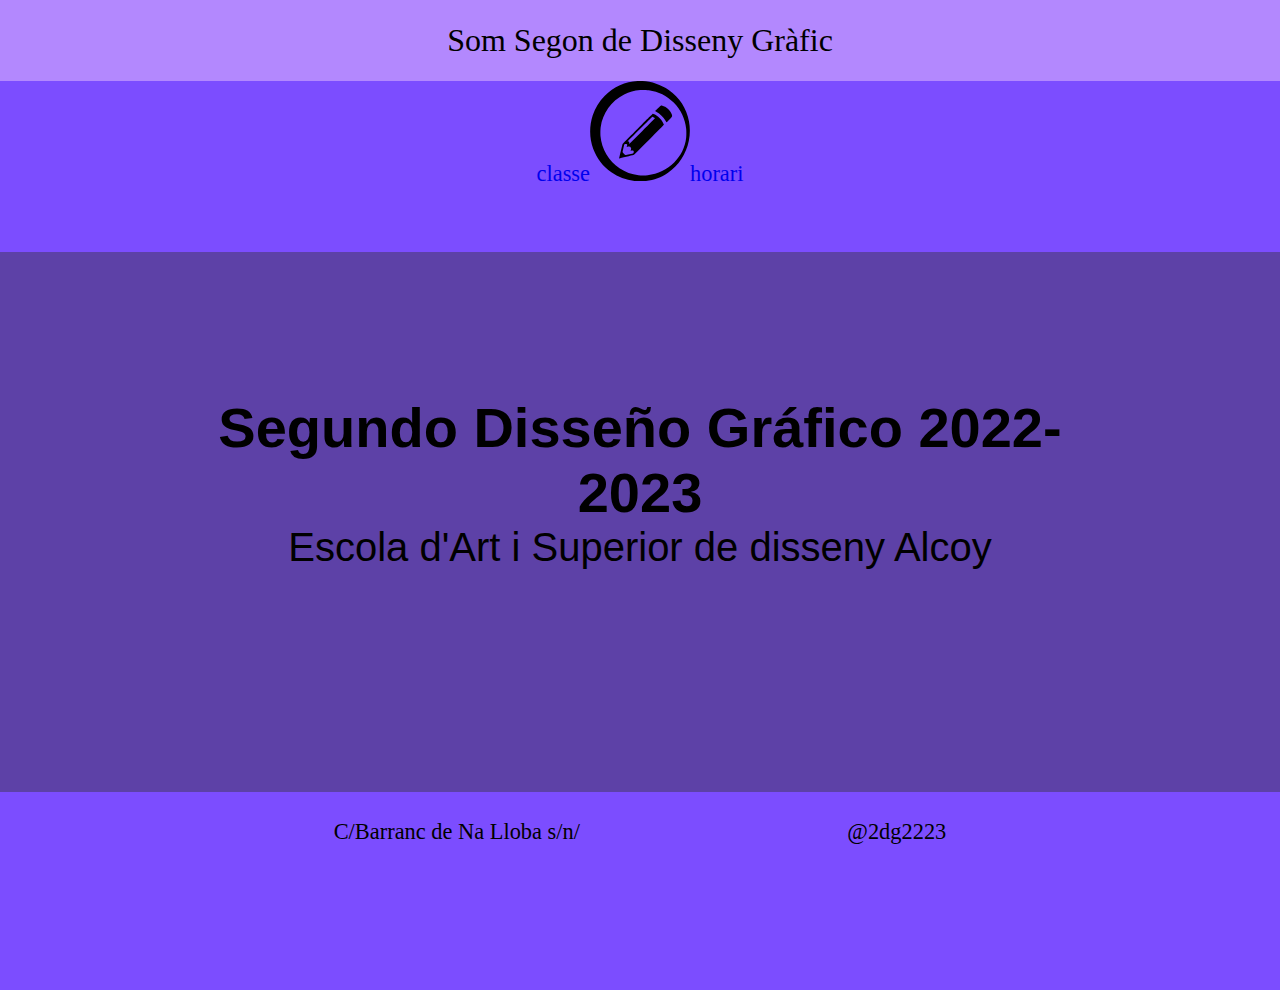
<file: index.html>
<!DOCTYPE html>
<html lang="en">
<head>
    <meta charset="UTF-8">
    <meta http-equiv="X-UA-Compatible" content="IE=edge">
    <meta name="viewport" content="width=device-width, initial-scale=1.0">
    <title>p4_segon_disseny_grafic_2223</title>
    <link rel="preconnect" href="https://fonts.googleapis.com">
    <link rel="stylesheet" href="css/style.css">
    <style>
        *{
            margin:0;
            padding:0;
        }
        :root{
            --lila:#B388FE;
            --purpura:#7C4DFF;
            --morado:#5D41A7;
}
body{
    font-size: 16px;
}
header,nav,main,footer{ 
    padding: 0 200px;

}
/*HEADER*/
header{
    font-size: 2em;
    display: flex;
    justify-content: center;
    align-items: center;
    text-align: center;
    background:var(--lila);
    height: 9vh;
}
h1,h2{
    font-family: 'open-Sans', sans-serif;
}
h1{
    text-align: center;
    font-weight: 900;
    font-size: 3.5em;
}
h2{
    text-align: center;
    padding-bottom: 2em;
    font-weight: 100;
    font-size: 2.5em;
}
/*NAV*/
nav{
    display: flex;
    justify-content: center;
    align-items: baseline;
    background-color: var(--purpura);
    height: 19vh;
   
}
nav a{
    font-size: 1.4em;
    
   }
   
   nav img{
    width: 100px;
    height: 100px;
}
/*MAIN*/
main{
    display: flex;
    flex-direction: column;
    align-items: center;
    justify-content: center;
    background-color: var(--morado);
    height: 60vh;

}
/*FOOTER*/
footer{
    font-size: 1.4em;
    display: flex;
    justify-content: space-around;
    align-items: flex-start;
    padding-top: 1.2em;
    background-color: var(--purpura);
    height: 19vh;
    
}


</style>
</head>
<body>
<header>
    <p>Som Segon de Disseny Gràfic</p>
</header>
<nav>

<a href="pages/clase.html">classe</a>
<a href="#">
    <img src="img/logo.svg" alt="logo classe">
</a>
<a href="pages/horario.html">horari</a>

</nav>  

<main>
    <h1> Segundo Disseño Gráfico 2022-2023</h1>
    <h2> Escola d'Art i Superior de disseny Alcoy</h2>
</main>
<footer>
<p>C/Barranc de Na Lloba s/n/</p>
<p>@2dg2223</p>
</footer>
</body>
</html>
</file>
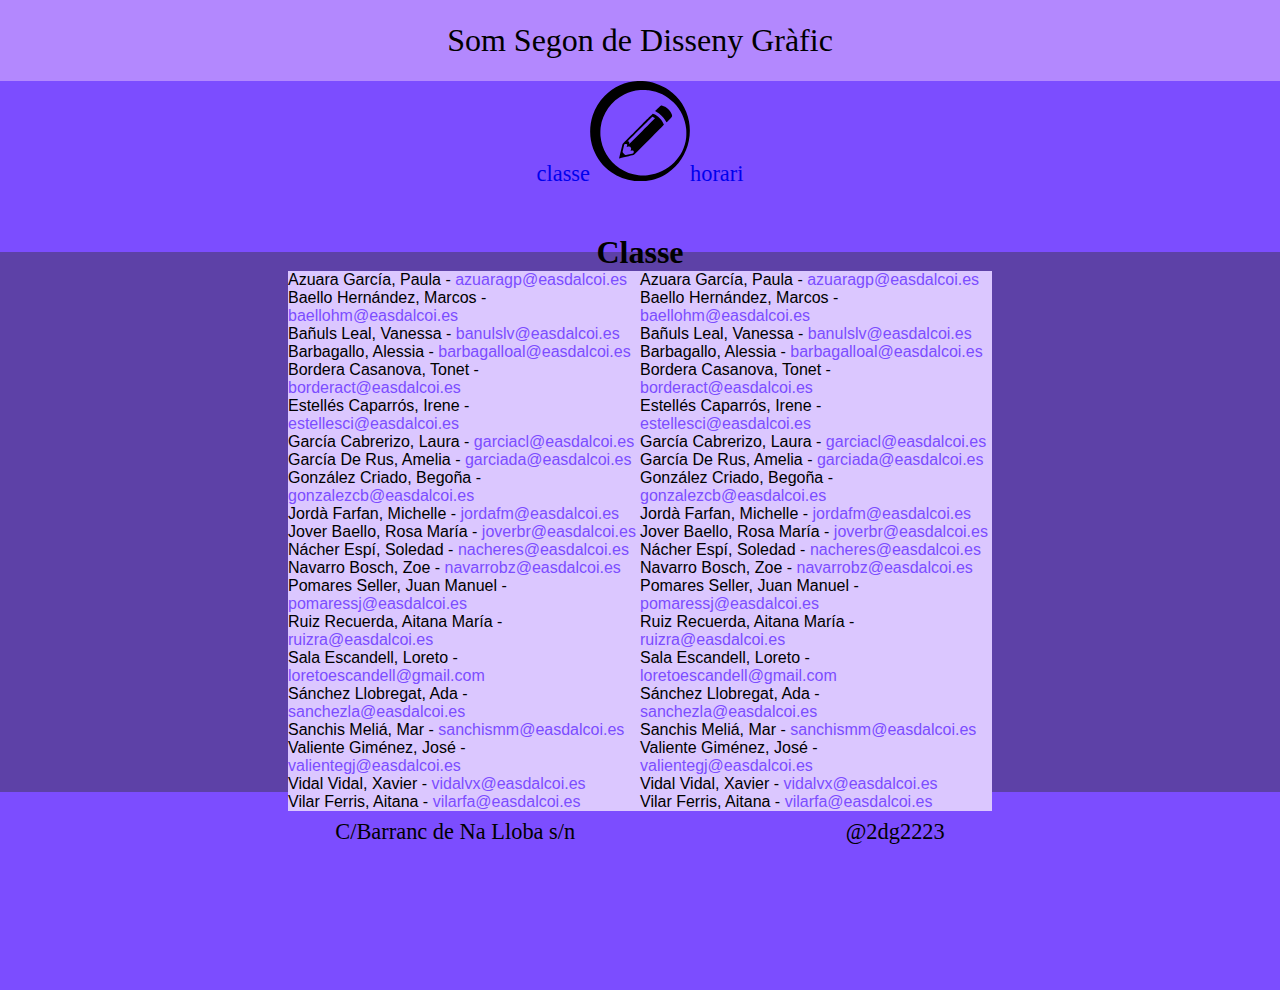
<file: pages/clase.html>
<!DOCTYPE html>
<html lang="en">
<head>
    <meta charset="UTF-8">
    <meta http-equiv="X-UA-Compatible" content="IE=edge">
    <meta name="viewport" content="width=device-width, initial-scale=1.0">
    <title>p4_segon_disseny_grafic_2223</title>
    <link rel="stylesheet" href="../css/style.css">
    <style>
        
        #llista{
width: 80%;
background-color: #DBC7FF;
display: flex;
align-content: space-between;
        }
        ul{
            font-family:'Franklin Gothic Medium', 'Arial Narrow', Arial, sans-serif ;
        }
        ul li a{
color: var(--purpura);
        }
        ul li:hover {
            background-color: white;
            box-shadow:0 0 25px black;
            color: var(--purpura)
        }


    </style>
</head>
<body>
    <header>
        <p>Som Segon de Disseny Gràfic</p>
    </header>
    <nav>
        <a href="../pages/clase.html">classe</a>
        <a href="../index.html">
        
    
      <img src="../img/logo.svg" alt="logo classe">
            </a>
           
            
            <a href="horario.html">horari</a>
    </nav>
    <main>
        <h1>Classe</h1>
        <div id="llista">
        <ul>
            <li>Azuara García, Paula - <a href="mailto:azuaragp@easdalcoi.es">azuaragp@easdalcoi.es</a></li>
            <li>Baello Hernández, Marcos - <a href="mailto:baellohm@easdalcoi.es">baellohm@easdalcoi.es</a></li>
            <li>Bañuls Leal, Vanessa - <a href="mailto:banulslv@easdalcoi.es">banulslv@easdalcoi.es</a></li>
            <li>Barbagallo, Alessia - <a href="mailto:barbagalloal@easdalcoi.es">barbagalloal@easdalcoi.es</a></li>
            <li>Bordera Casanova, Tonet - <a href="mailto:borderact@easdalcoi.es">borderact@easdalcoi.es</a></li>
            <li>Estellés Caparrós, Irene - <a href="mailto:estellesci@easdalcoi.es">estellesci@easdalcoi.es</a></li>
            <li>García Cabrerizo, Laura - <a href="mailto:garciacl@easdalcoi.es">garciacl@easdalcoi.es</a></li>
            <li>García De Rus, Amelia - <a href="mailto:garciada@easdalcoi.es">garciada@easdalcoi.es</a></li>
            <li>González Criado, Begoña - <a href="mailto:gonzalezcb@easdalcoi.es">gonzalezcb@easdalcoi.es</a></li>
            <li>Jordà Farfan, Michelle - <a href="mailto:jordafm@easdalcoi.es">jordafm@easdalcoi.es</a></li>
            <li>Jover Baello, Rosa María - <a href="mailto:joverbr@easdalcoi.es">joverbr@easdalcoi.es</a></li>
            <li>Nácher Espí, Soledad - <a href="mailto:nacheres@easdalcoi.es">nacheres@easdalcoi.es</a></li>
            <li>Navarro Bosch, Zoe - <a href="mailto:navarrobz@easdalcoi.es">navarrobz@easdalcoi.es</a></li>
            <li>Pomares Seller, Juan Manuel - <a href="mailto:pomaressj@easdalcoi.es">pomaressj@easdalcoi.es</a></li>
            <li>Ruiz Recuerda, Aitana María - <a href="mailto:ruizra@easdalcoi.es">ruizra@easdalcoi.es</a></li>
            <li>Sala Escandell, Loreto - <a href="mailto:loretoescandell@gmail.com,">loretoescandell@gmail.com</a></li>
            <li>Sánchez Llobregat, Ada - <a href="mailto:sanchezla@easdalcoi.es,">sanchezla@easdalcoi.es</a></li>
            <li>Sanchis Meliá, Mar - <a href="mailto:sanchismm@easdalcoi.es,">sanchismm@easdalcoi.es</a></li>
            <li>Valiente Giménez, José - <a href="mailto:valientegj@easdalcoi.es,">valientegj@easdalcoi.es</a></li>
            <li>Vidal Vidal, Xavier - <a href="mailto:vidalvx@easdalcoi.es,">vidalvx@easdalcoi.es</a></li>
            <li>Vilar Ferris, Aitana - <a href="mailto:vilarfa@easdalcoi.es,">vilarfa@easdalcoi.es</a></li>

        </ul>
        <ul> 
            <li>Azuara García, Paula - <a href="mailto:azuaragp@easdalcoi.es">azuaragp@easdalcoi.es</a></li>
            <li>Baello Hernández, Marcos - <a href="mailto:baellohm@easdalcoi.es">baellohm@easdalcoi.es</a></li>
            <li>Bañuls Leal, Vanessa - <a href="mailto:banulslv@easdalcoi.es">banulslv@easdalcoi.es</a></li>
            <li>Barbagallo, Alessia - <a href="mailto:barbagalloal@easdalcoi.es">barbagalloal@easdalcoi.es</a></li>
            <li>Bordera Casanova, Tonet - <a href="mailto:borderact@easdalcoi.es">borderact@easdalcoi.es</a></li>
            <li>Estellés Caparrós, Irene - <a href="mailto:estellesci@easdalcoi.es">estellesci@easdalcoi.es</a></li>
            <li>García Cabrerizo, Laura - <a href="mailto:garciacl@easdalcoi.es">garciacl@easdalcoi.es</a></li>
            <li>García De Rus, Amelia - <a href="mailto:garciada@easdalcoi.es">garciada@easdalcoi.es</a></li>
            <li>González Criado, Begoña - <a href="mailto:gonzalezcb@easdalcoi.es">gonzalezcb@easdalcoi.es</a></li>
            <li>Jordà Farfan, Michelle - <a href="mailto:jordafm@easdalcoi.es">jordafm@easdalcoi.es</a></li>
            <li>Jover Baello, Rosa María - <a href="mailto:joverbr@easdalcoi.es">joverbr@easdalcoi.es</a></li>
            <li>Nácher Espí, Soledad - <a href="mailto:nacheres@easdalcoi.es">nacheres@easdalcoi.es</a></li>
            <li>Navarro Bosch, Zoe - <a href="mailto:navarrobz@easdalcoi.es">navarrobz@easdalcoi.es</a></li>
            <li>Pomares Seller, Juan Manuel - <a href="mailto:pomaressj@easdalcoi.es">pomaressj@easdalcoi.es</a></li>
            <li>Ruiz Recuerda, Aitana María - <a href="mailto:ruizra@easdalcoi.es">ruizra@easdalcoi.es</a></li>
            <li>Sala Escandell, Loreto - <a href="mailto:loretoescandell@gmail.com,">loretoescandell@gmail.com</a></li>
            <li>Sánchez Llobregat, Ada - <a href="mailto:sanchezla@easdalcoi.es,">sanchezla@easdalcoi.es</a></li>
            <li>Sanchis Meliá, Mar - <a href="mailto:sanchismm@easdalcoi.es,">sanchismm@easdalcoi.es</a></li>
            <li>Valiente Giménez, José - <a href="mailto:valientegj@easdalcoi.es,">valientegj@easdalcoi.es</a></li>
            <li>Vidal Vidal, Xavier - <a href="mailto:vidalvx@easdalcoi.es,">vidalvx@easdalcoi.es</a></li>
            <li>Vilar Ferris, Aitana - <a href="mailto:vilarfa@easdalcoi.es,">vilarfa@easdalcoi.es</a></li>
        </ul>
       </div>
    </main>
    <footer>
        <p>C/Barranc de Na Lloba s/n</p>
        <p>@2dg2223</p>
    </footer>
</body>
</html>
</file>
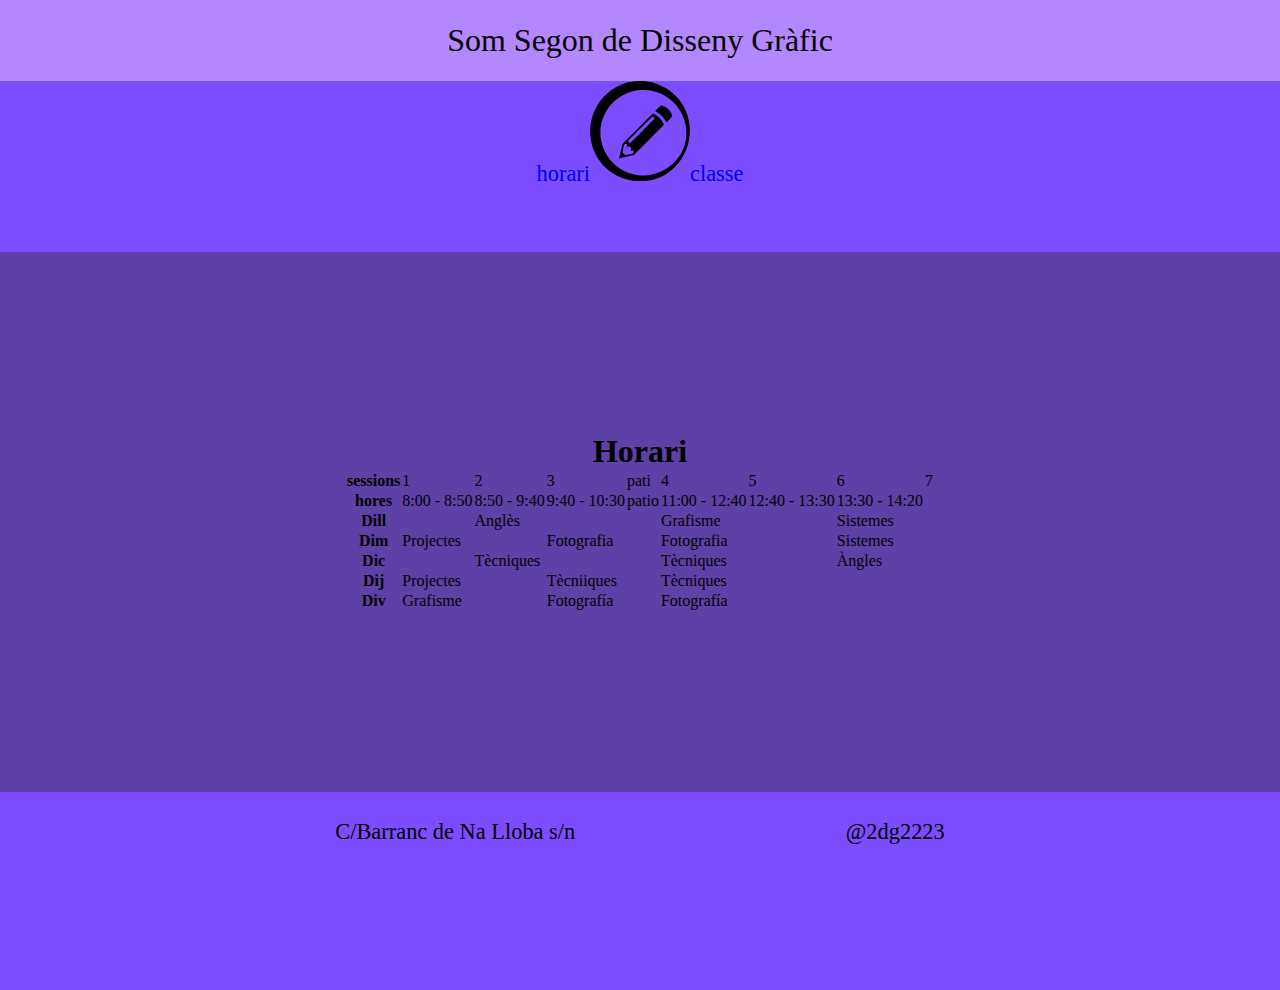
<file: pages/horario.html>
<!DOCTYPE html>
<html lang="en">
<head>
    <meta charset="UTF-8">
    <meta http-equiv="X-UA-Compatible" content="IE=edge">
    <meta name="viewport" content="width=device-width, initial-scale=1.0">
    <title>p4_segon_disseny_grafic_2223</title>
    <link rel="stylesheet" href="../css/style.css">
</head>
<body>
    <header>
        <p>Som Segon de Disseny Gràfic</p>
    </header>
    <nav>
        <a href="#">horari</a>
       
        <a href="../index.html">
            <img src="../img/logo.svg" alt="logo classe">
        </a>
         
        <a href="clase.html">classe</a>
       
       
        

    </nav>
    <main>
        <h1>Horari</h1>
        <table>
            <tr>
                <th>sessions</th>
                <td>1</td>
                <td>2</td>
                <td>3</td>
                <td>pati</td>
                <td>4</td>
                <td>5</td>
                <td>6</td>
                <td>7</td>
        
        </tr>
            <tr>
                <th>hores</th>
                <td>8:00 - 8:50</td>
                <td>8:50 - 9:40</td>
                <td>9:40 - 10:30</td>
                <td>patio</td>
                <td>11:00 - 12:40</td>
                <td>12:40 - 13:30</td>
                <td>13:30 - 14:20</td>
            </tr>
            <tr>
                <th>Dill</th>
                <td></td>
                <td colspan="2">Anglès</td>
                <td></td>
                <td colspan="2"> Grafisme</td>
                <td colspan="2">Sistemes</td>
            </tr>
            <tr>
                <th>Dim</th>
                <td colspan="2">Projectes</td>
                <td>Fotografia</td>
                <td></td>
                <td colspan="2">Fotografia</td>
                <td colspan="2">Sistemes</td>
            </tr>
            <tr>
                <th>Dic</th>
                <td></td>
                <td colspan="2">Tècniques</td>
                <td></td>
                <td colspan="2">Tècniques</td>
                <td>Àngles</td>
                <td></td>
            </tr>
            <tr>
                <th>Dij</th>
                <td colspan="2">Projectes</td>
                <td>Tècniiques</td>
                <td></td>
                <td colspan="3">Tècniques</td>
                <td></td>
            </tr>
            <tr>
                <th>Div</th>
                <td colspan="2">Grafisme</td>
                <td>Fotografía</td>
                <td></td>
                <td colspan="2">Fotografía</td>
                <td></td>
            </tr>
        </table>
    </main>
    <footer>
        <p>C/Barranc de Na Lloba s/n</p>
        <p>@2dg2223</p>
    </footer>
</body>
</html>
</file>
<file: css/style.css>
@import url('https://fonts.googleapis.com/css2?family=Open+Sans:wght@400;700;800&display=swap');
*{
    
    margin:0;
    padding:0;
}

 ul li{
            list-style-type: none;
        }
        a{text-decoration: none;}
    
:root{
     --lila:#B388FE;
    --purpura:#7C4DFF;
    --morado:#5D41A7;
}
body{
font-size: 16px;
}
header,nav,main,footer{ 
padding: 0 200px;
}
/*HEADER*/

header {
    font-size: 2em;
    display: flex;
    justify-content: center;
    align-items: center;
    text-align: center;
    background:var(--lila);
    height: 9vh;
}
    

/*NAV*/
nav{
    display: flex;
    justify-content: center;
    align-items: baseline;
    background-color: var(--purpura);
    height: 19vh;
   
}
nav a{
    font-size: 1.4em;
    
   }
   
   nav img{
    width: 100px;
    height: 100px;
}
/*MAIN*/
main{
    display: flex;
    flex-direction: column;
    align-items: center;
    justify-content: center;
    background-color: var(--morado);
    height: 60vh;

}

/*FOOTER*/
footer{
    font-size: 1.4em;
    display: flex;
    justify-content: space-around;
    align-items: flex-start;
    padding-top: 1.2em;
    background-color: var(--purpura);
    height: 19vh;
    
}
</file>
